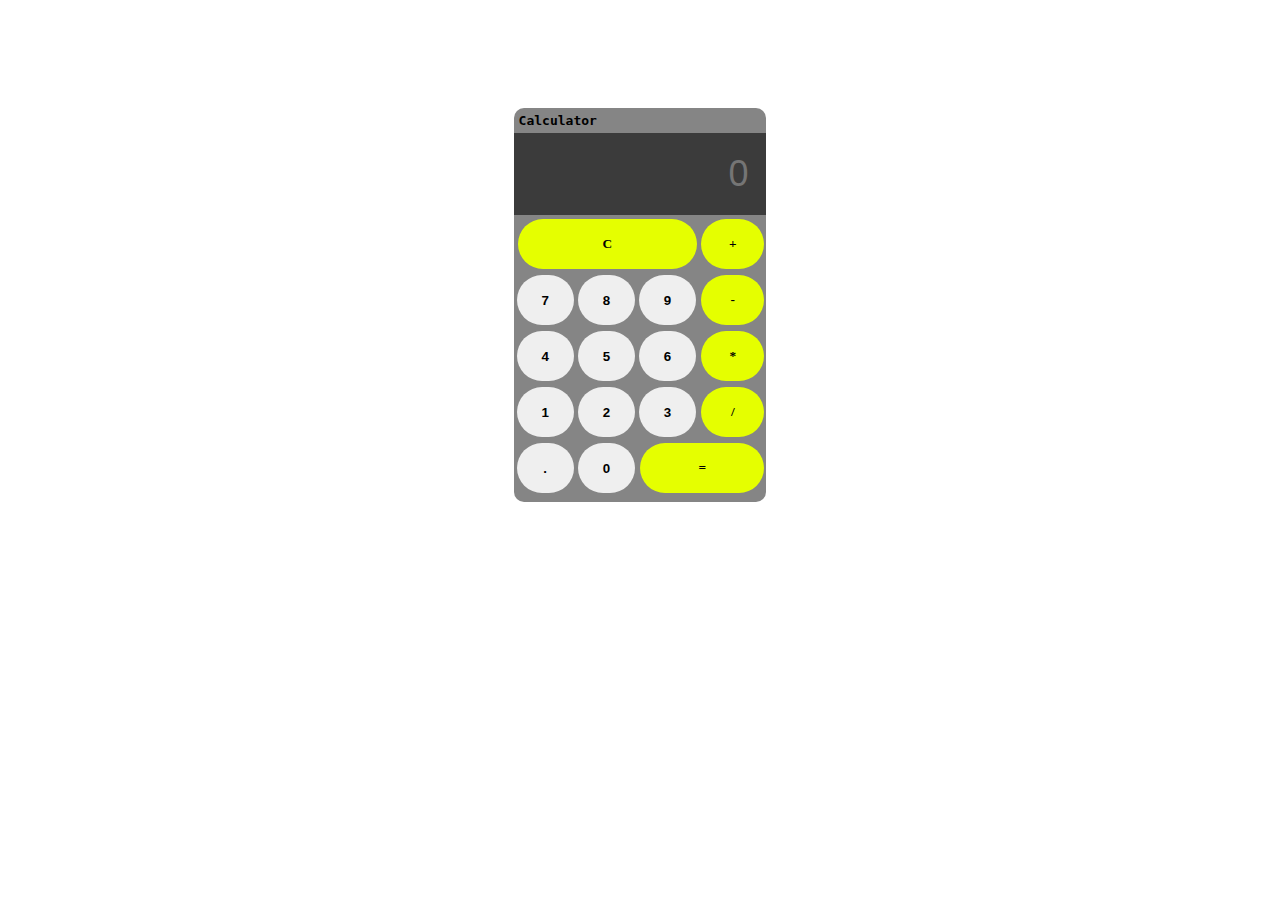
<file: index.html>
<!DOCTYPE html>
<html lang="en">
<head>
    <meta charset="UTF-8">
    <meta http-equiv="X-UA-Compatible" content="IE=edge">
    <meta name="viewport" content="width=device-width, initial-scale=1.0">
    <title>Calculator</title>
    <style>
        #cal{
            position: relative;
            margin:0;
            padding:0;
            width:20%;
            background-color:rgb(133, 133, 133);
            height: auto;
            left: 40%;
            top: 100px;
            border-radius: 10px;
            overflow:hidden;

        }
        #result{
            position: relative;
            width:85%;
            text-align: right;
            background-color:rgb(59, 59, 59);
            font-size: 36px;
            color: white;
            padding: 20px;
            border: none;
        }

        h6{
            margin: 5px;
            font-family: monospace;
            font-size:medium;
        }
        button{
            width:100%;
            height:50px;
            font-weight: bolder;
            font-size: 18;
            border-radius: 30px;
            border: none;
            
        }
        table{
            width: 100%;
            height:100%;
            margin-bottom: 5px;
        }
        
        .function{
            background-color:rgb(229, 255, 0);
            border: none;
            border-radius: 50px;
            margin: 1px;
            font-family: cursive;
            font-size: 24;
        }
        
    </style>
</head>
<body>
    <div id="cal">
        <h6>Calculator</h6>
        <input id="result" type="text" placeholder="0">
        <table>
            <tr>
                <td colspan="3"> <button id="C" class="function" onclick="clean()">C</button> </td>
                <td> <button id="+" class="function" onclick="inputs('+')">+</button> </td>
                
            </tr>
            <tr>
                <td> <button id="7" onclick="inputs(7)">7</button> </td>
                <td> <button id="8" onclick="inputs(8)">8</button> </td>
                <td> <button id="9" onclick="inputs(9)">9</button> </td>
                <td> <button id="-" class="function" onclick="inputs('-')">-</button> </td>
            </tr>

            <tr>
                <td> <button id="4" onclick="inputs(4)">4</button> </td>
                <td> <button id="5" onclick="inputs(5)">5</button> </td>
                <td> <button id="6" onclick="inputs(6)">6</button> </td>
                <td> <button id="*" class="function" onclick="inputs('*')">*</button> </td>
            </tr>

            <tr>
                <td> <button id="1" onclick="inputs(1)">1</button> </td>
                <td> <button id="2" onclick="inputs(2)">2</button> </td>
                <td> <button id="3" onclick="inputs(3)">3</button> </td>
                <td> <button id="/" class="function" onclick="inputs('/')">/</button> </td>
            </tr>

            <tr>
                <td> <button id="." onclick="inputs('.')">.</button> </td>
                <td> <button id="0" onclick="inputs(0)">0</button> </td>
                <td colspan="2"> <button id="=" class="function" onclick="equal()">=</button> </td>
                
            </tr>
        </table>
        
    </div>
    




    <script>
        function inputs(num){
            document.getElementById("result").value=document.getElementById("result").value+num
        }

        function clean(){
            document.getElementById("result").value=" ";
        }
         
        function equal(){
            try{
                document.getElementById("result").value=eval(document.getElementById("result").value);
            }catch(err){
                alert('Invalid');
            }
            
        }
        
        
    </script>
</body>
</html>
</file>
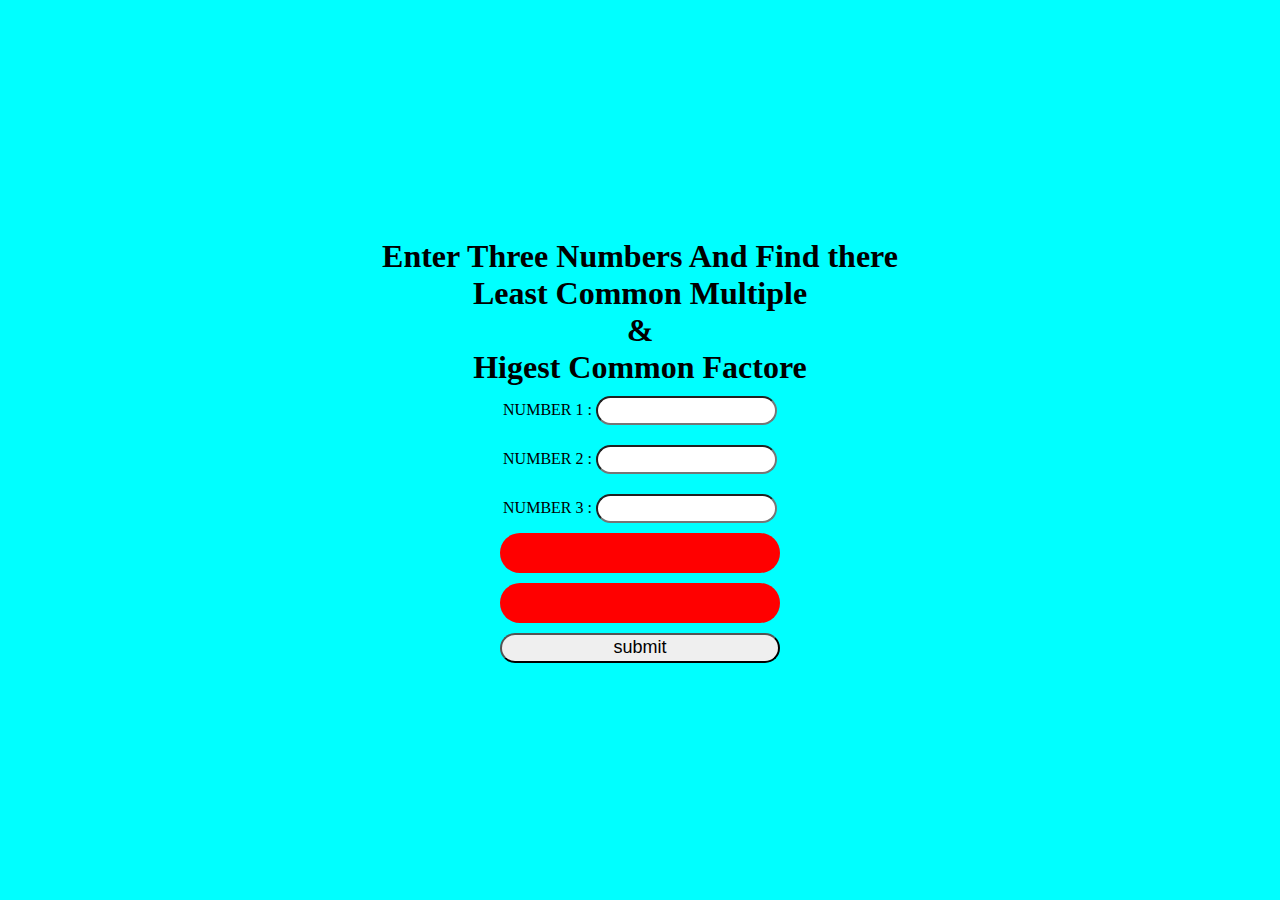
<file: Higest common factor/index.html>
<!DOCTYPE html>
<html lang="en">
<head>
    <meta charset="UTF-8">
    <meta http-equiv="X-UA-Compatible" content="IE=edge">
    <meta name="viewport" content="width=device-width, initial-scale=1.0">
    <link rel="stylesheet" href="index.css">
    <script src="index.js"></script>
    <title>Document</title>
</head>
<body>
<div id="container">
    <h1>Enter Three Numbers And Find there<br>Least Common Multiple<br>&<br>Higest Common Factore</h1>
    <div id="group">
        <label for="inputs">NUMBER 1 :</label>
        <input type="text" id="num1"><br>
    </div>
    <div id="group">
        <label for="inputs">NUMBER 2 :</label>
        <input type="text" id="num2"><br>
    </div>
    <div id="group">
        <label for="inputs">NUMBER 3 :</label>
        <input type="text" id="num3"><br>
    </div>
    <div id="output">
        <p id="HCF"></p>
        <p id="LCM"></p>
    </div>
    
    <button value="submit" onclick = "out()" id="submit">submit</button>
</div>
    
    
</body>
</html>
</file>
<file: Higest common factor/index.css>
*{
    margin:0;
    padding:0;
}
h1{
    text-align:center;
}

#container{
    display:flex;
    align-items:center;
    justify-content:center;
    flex-direction:column;
    width:100%;
    height: 100vh;
    background-color:aqua;
}

#group{
    padding:10px;
}

#num1,#num2,#num3{
    height: 25px;
    border-radius: 20px;
    font-size:16;
    text-align:center;
}



#LCM,#HCF{
    background-color:red;
    width:280px;
    margin-bottom:10px;
    padding-top: 10px;
    height:30px;
    text-align:center;
    border-radius: 20px;
    color: aliceblue;
    font-style: oblique;
}

#submit{
    width:280px;
    height: 30px;
    border-radius: 20px;
    font-size: 18px
}
</file>
